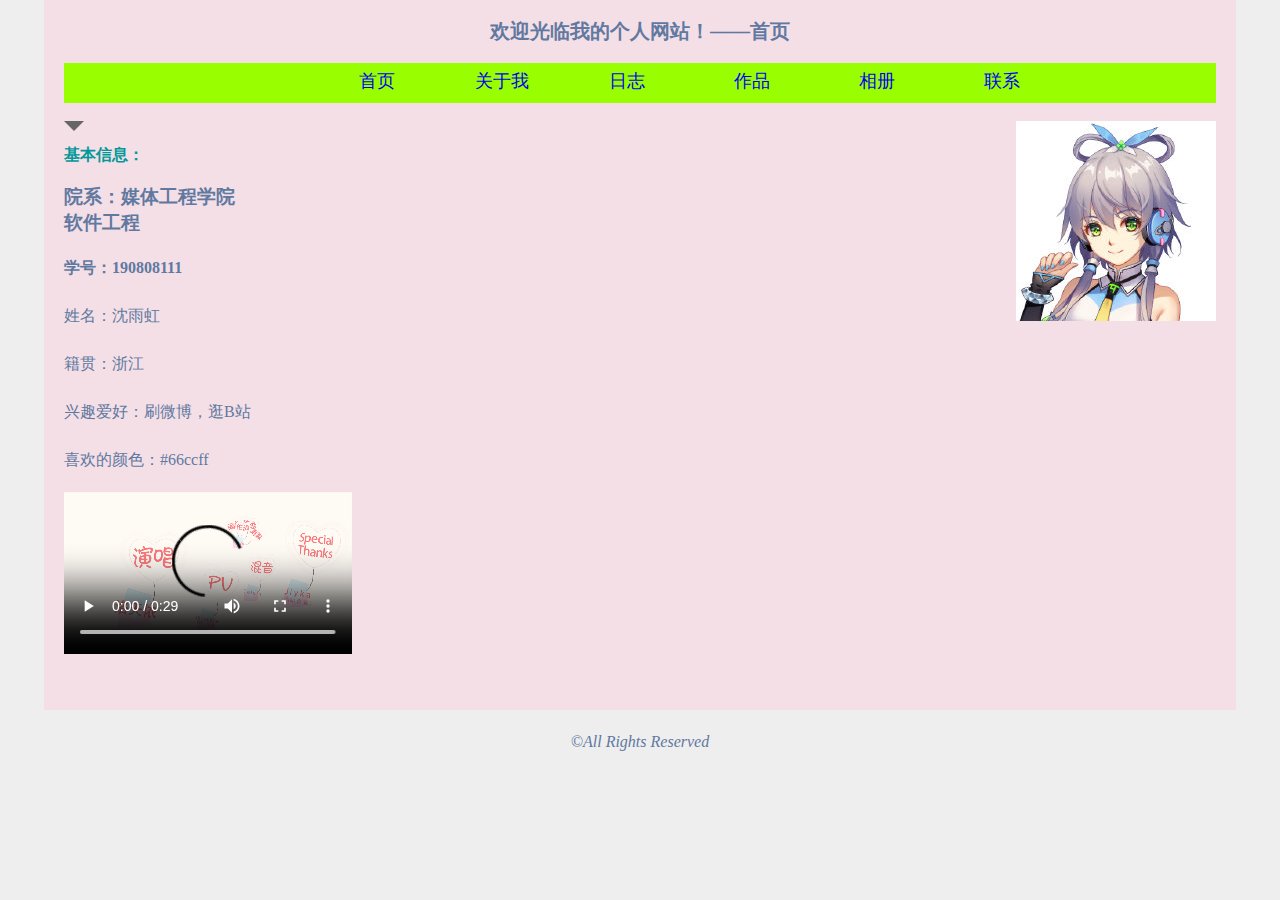
<file: index.html>
﻿<!doctype html>
<html>
<head>
<meta charset="utf-8">
<title>190808111沈雨虹的个人网站——首页</title>
	<style>
	a{
		display:block;
		float:left;
		width:125px;
		height:40px;
		text-align:center;
		
		text-decoration:none;
	}
	.normal:hover{
		background-color:#3C0;
	}
	</style>
	<link rel="stylesheet" href="css/main.css" type="text/css"/>

</head>

<body >
	<div class="container">
	<h1>欢迎光临我的个人网站！——首页</h1>
  
   	<p class="nav">
    <a></a>
    <a></a>
   	<a href="index.html" class="normal">首页</a> <a href="about.html" class="normal" >关于我</a> <a href="diary.html" class="normal" >日志</a> <a href="works.html" class="normal" >作品</a> <a href="photo.html" class="normal" >相册</a> <a href="contact.html" class="normal" >联系</a>
   	</p><img src="images/profile.jpg" alt="头像" align=right width=200px height=200px>
   	<div class="sjx"></div>
	<h2>基本信息：</h2>
	<h3>院系：媒体工程学院<br>
	软件工程</h3>
	<h4>学号：190808111</h4>
	<p>姓名：沈雨虹</p>
	<p>籍贯：浙江</p>
	<p>兴趣爱好：刷微博，逛B站</p>
	
	<p>喜欢的颜色：#66ccff </p>
	<video src="rsc/gzqs.mp4" width="25%" controls></video>
   
    <br>
    <br>
   
    </div>
	<p class="copyright"><i>&copy;All Rights Reserved</i></p>
    
</body>
</html>
</file>
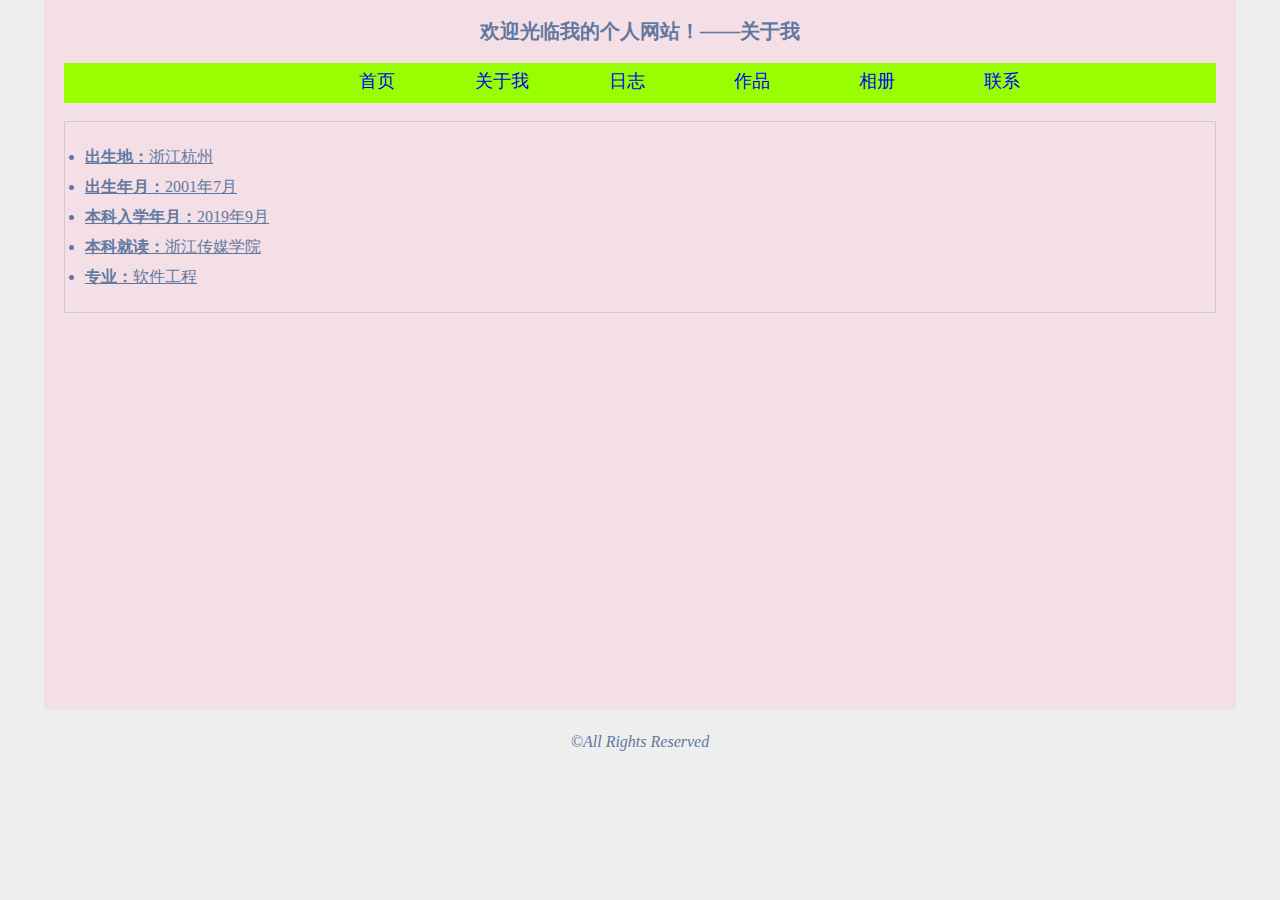
<file: about.html>
<!doctype html>
<html>
<head>
<meta charset="utf-8">
<title>190808111沈雨虹的个人网站——关于我</title>
<style>
ul{
	padding:20px;
	border:1px  solid #ccc;
}
	li{
		height:30px;
		line-height:30px;
		text-decoration:underline;
	}
	a{
		display:block;
		float:left;
		margin-top:px;
		width:125px;
		height:40px;
		text-align:center;
		
		text-decoration:none;
	}
	.normal:hover{
		background-color:#3C0;
	}
</style>
<link rel="stylesheet" href="css/main.css" type="text/css"/>
</head>

<body>
	<div class="container"><h1>欢迎光临我的个人网站！——关于我</h1>
    
    <p class="nav">
    <a></a>
    <a></a>
   	<a href="index.html" class="normal">首页</a> <a href="about.html" class="normal" >关于我</a> <a href="diary.html" class="normal" >日志</a> <a href="works.html" class="normal" >作品</a> <a href="photo.html" class="normal" >相册</a> <a href="contact.html" class="normal" >联系</a>
   	</p>
	
	
		<ul>
			<li><b>出生地：</b>浙江杭州</li>
			
			<li><b>出生年月：</b>2001年7月</li>
			<li><b>本科入学年月：</b>2019年9月</li>
			<li><b>本科就读：</b>浙江传媒学院</li>
			<li><b>专业：</b>软件工程</li>
		</ul>
	
	<br>
    </div>
	<p class="copyright"><i>&copy;All Rights Reserved</i></p>
</body>
</html>
</file>
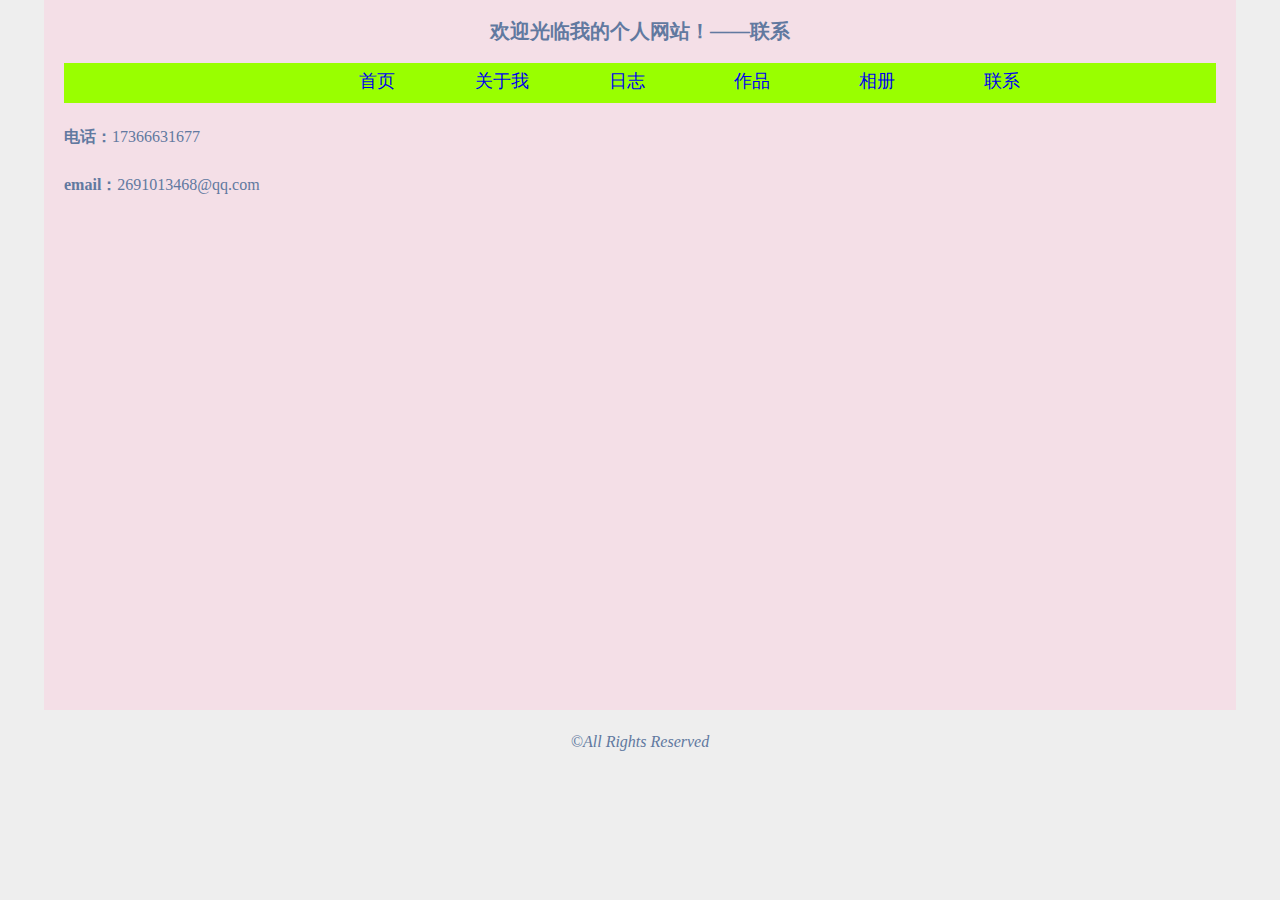
<file: contact.html>
<!doctype html>
<html>
<head>
<meta charset="utf-8">
<title>190808111沈雨虹的个人网站——联系</title>
<style>
a{
		display:block;
		float:left;
		margin-top:px;
		width:125px;
		height:40px;
		text-align:center;
		
		text-decoration:none;
	}
	.normal:hover{
		background-color:#3C0;
	}
	</style>
<link rel="stylesheet" href="css/main.css" type="text/css"/>
</head>

<body>
	<div class="container"><h1>欢迎光临我的个人网站！——联系</h1>
    
    <p class="nav">
    <a></a>
    <a></a>
   	<a href="index.html" class="normal">首页</a> <a href="about.html" class="normal" >关于我</a> <a href="diary.html" class="normal" >日志</a> <a href="works.html" class="normal" >作品</a> <a href="photo.html" class="normal" >相册</a> <a href="contact.html" class="normal" >联系</a>
   	</p>
    
	<p><b>电话：</b>17366631677</p>
    <p><b>email：</b>2691013468@qq.com</p>
	<br>
    </div>
	<p class="copyright"><i>&copy;All Rights Reserved</i></p>
	
</body>
</html>
</file>
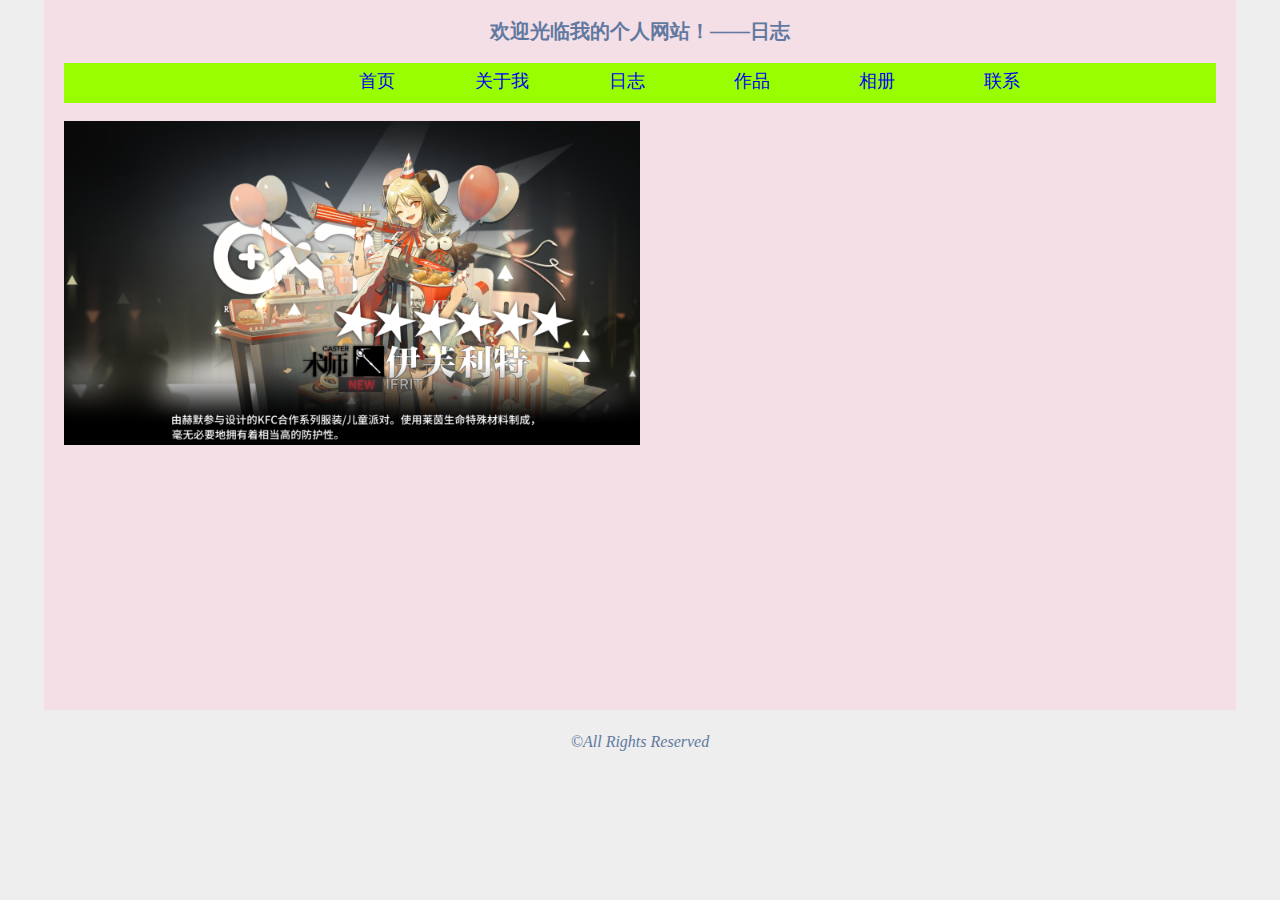
<file: diary.html>
<!doctype html>
<html>
<head>
<meta charset="utf-8">
<title>190808111沈雨虹的个人网站——日志</title>
<style>
a{
		display:block;
		float:left;
		margin-top:px;
		width:125px;
		height:40px;
		text-align:center;
		
		text-decoration:none;
	}
	.normal:hover{
		background-color:#3C0;
	}
	</style>
<link rel="stylesheet" href="css/main.css" type="text/css"/>
</head>

<body>
	<div class="container">
	<h1>欢迎光临我的个人网站！——日志</h1>
    
    <p class="nav">
    <a></a>
    <a></a>
   	<a href="index.html" class="normal">首页</a> <a href="about.html" class="normal" >关于我</a> <a href="diary.html" class="normal" >日志</a> <a href="works.html" class="normal" >作品</a> <a href="photo.html" class="normal" >相册</a> <a href="contact.html" class="normal" >联系</a>
   	</p>
    
	<p><img src="images/1.png" width=50%></p>
    
    </div>
	<p class="copyright"><i>&copy;All Rights Reserved</i></p>
</body>
</html>
</file>
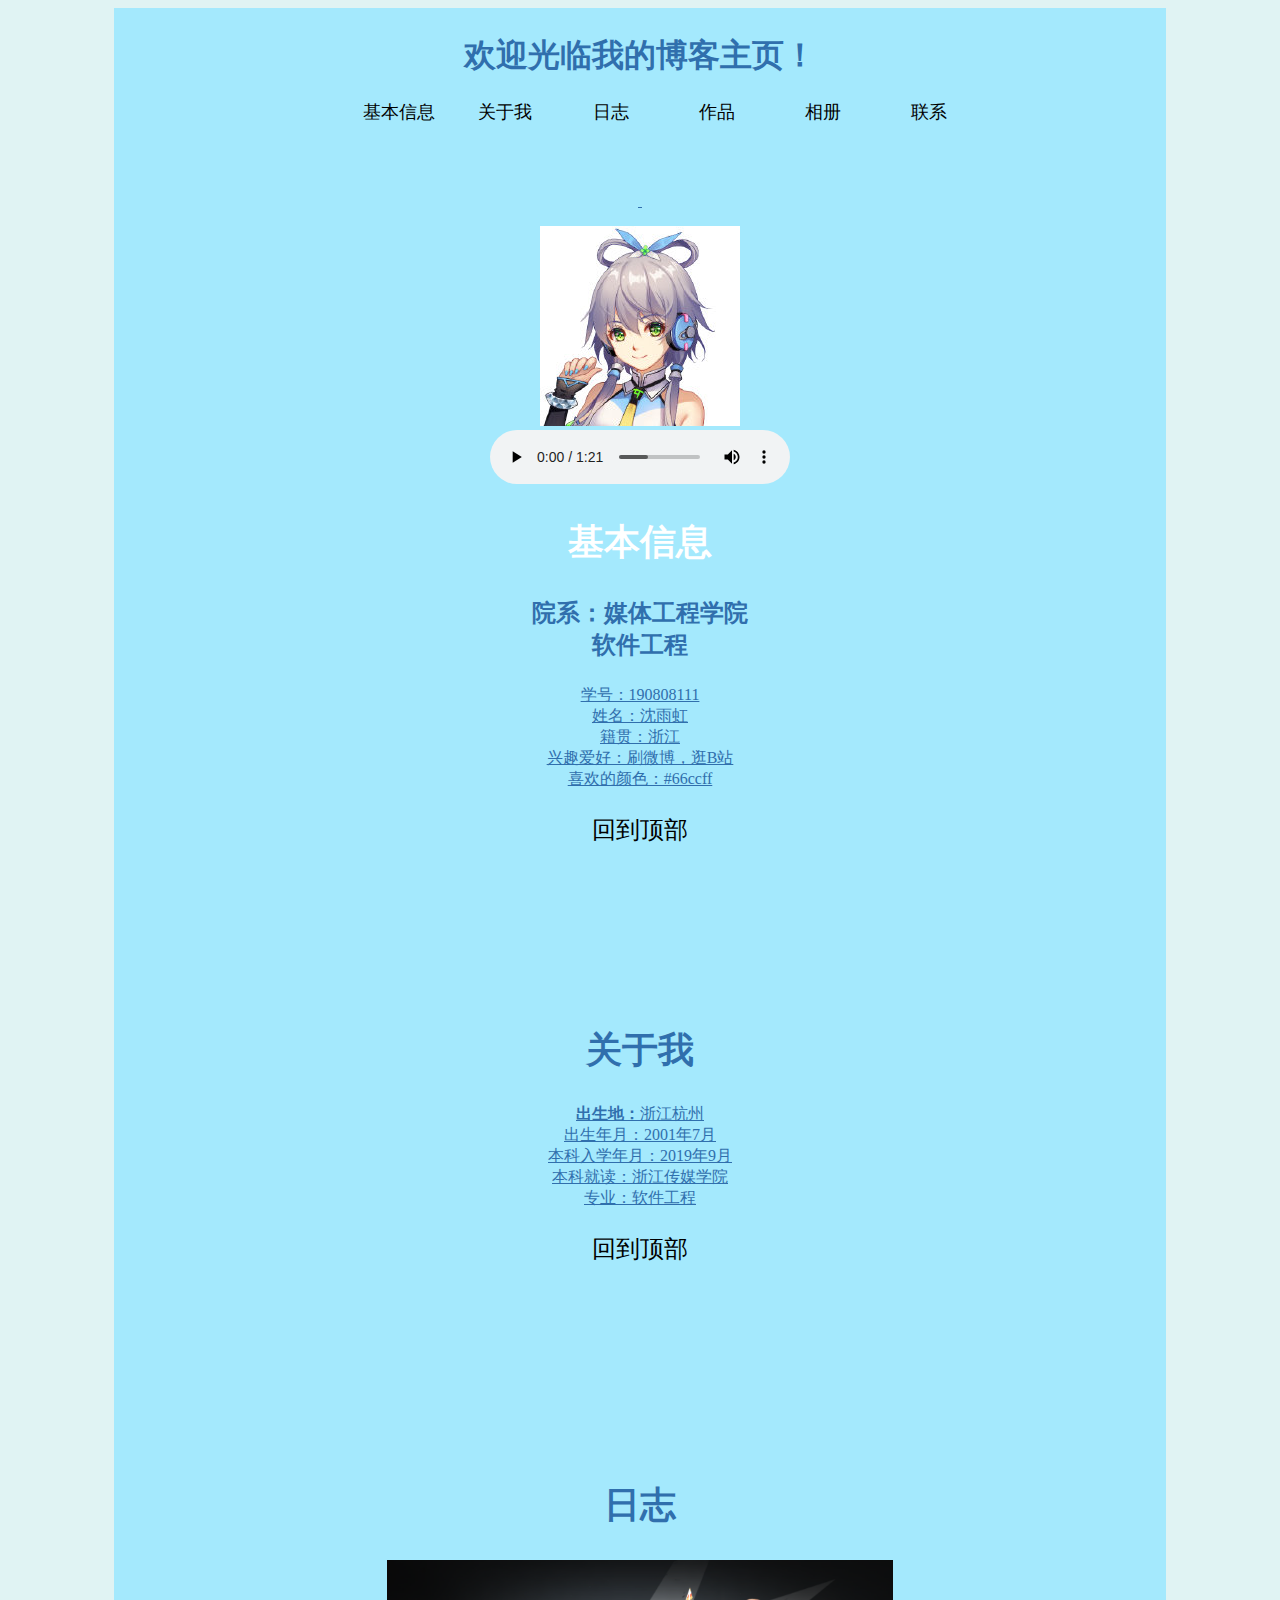
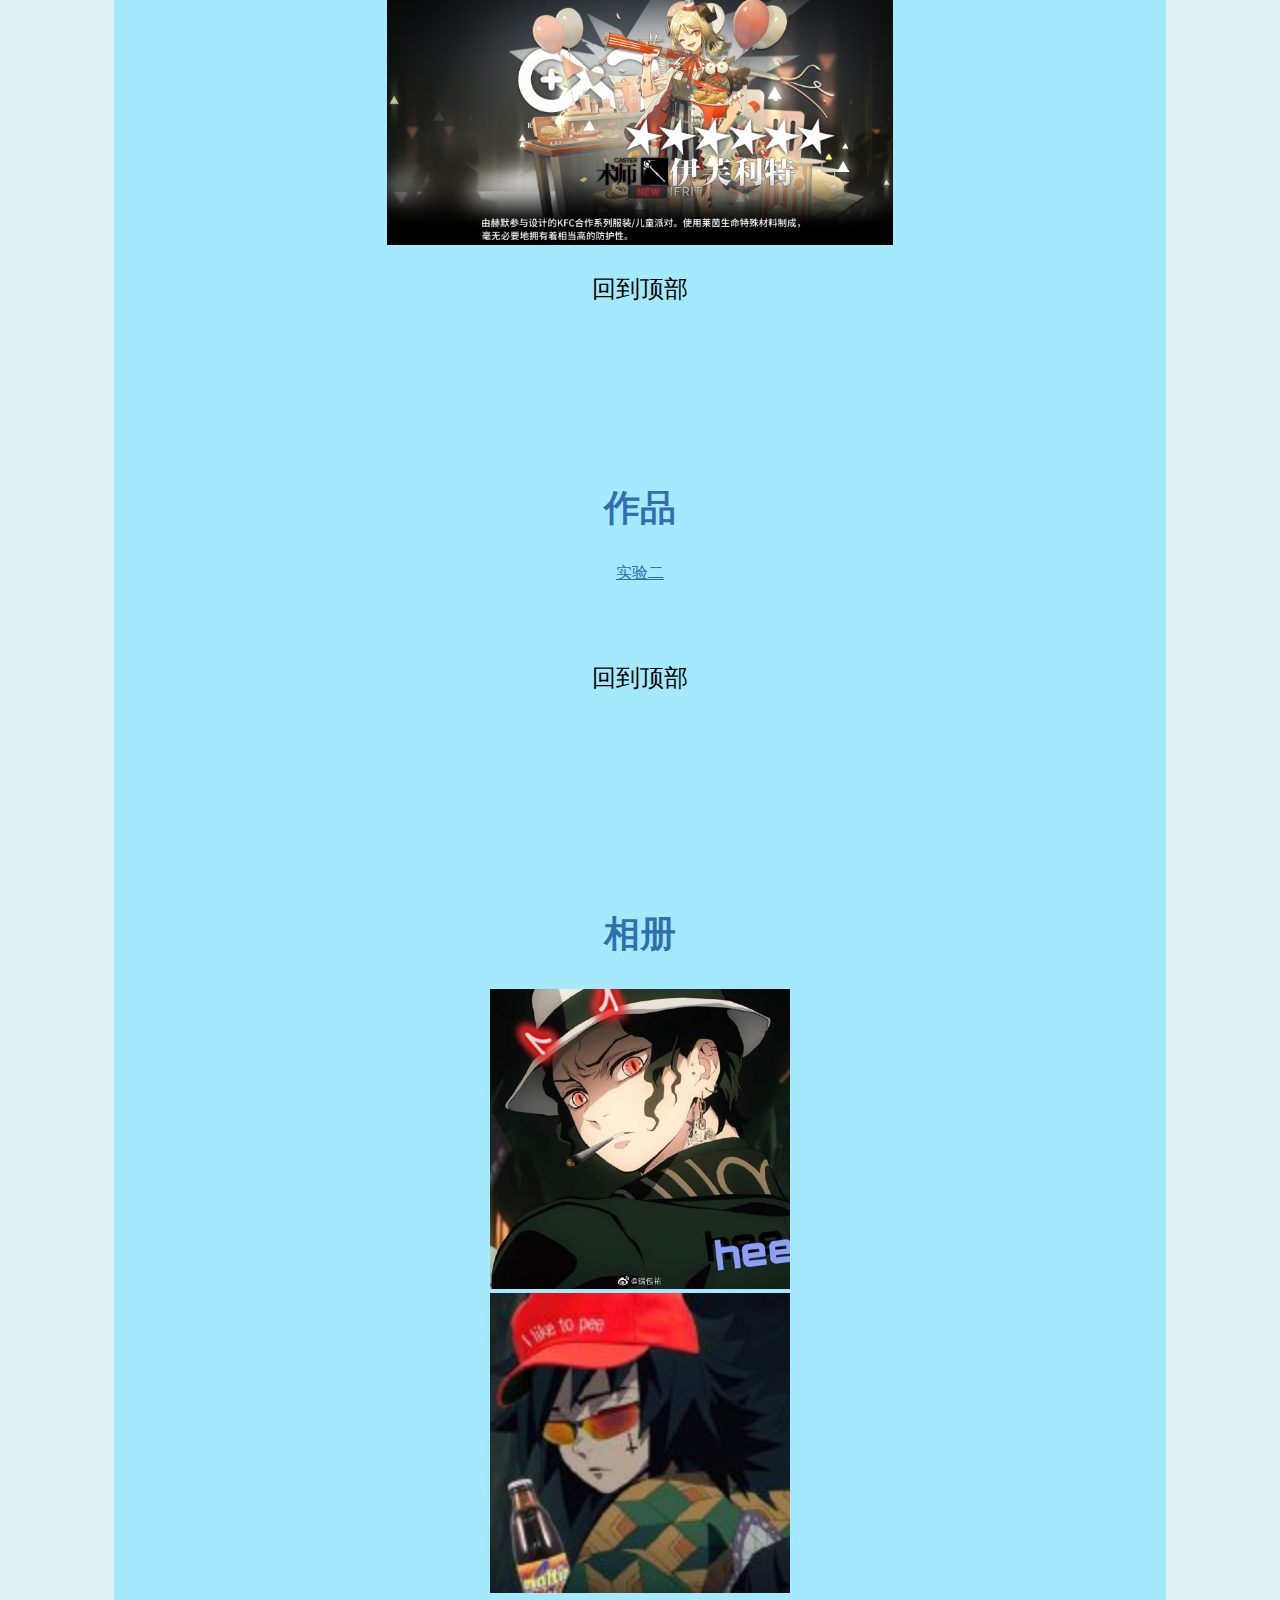
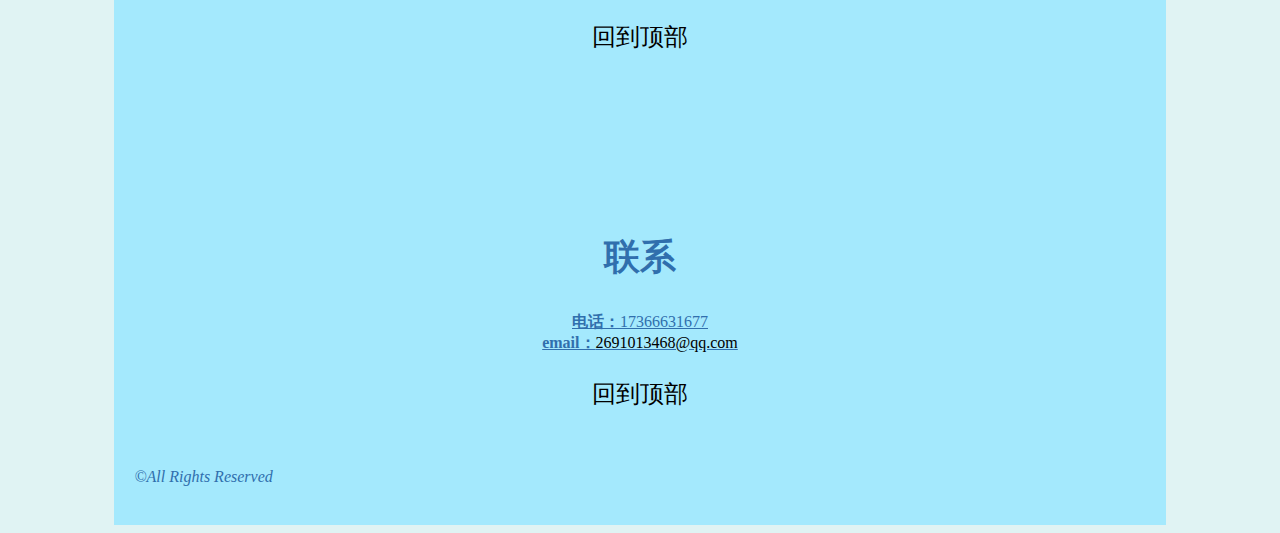
<file: index2.html>
﻿<!doctype html>
<html>
<head>
<meta charset="utf-8">
<title>190808111沈雨虹的博客主页</title>
<style>
	body{
		background-color:#E0F3F3;
		color:#306FAD
	}
	h1,h2,h3,h4{font-family:宋体;
	text-align:center;
	}
	h1{font-size:xx-large;
	}
	h2{font-size:36px;
	}
	h3{font-size:24px;
	}
	h4{ font-size:18px;
	}
	p{font-family:"华文楷体，楷体，宋体";
	
	}
	p.begin{
	text-align:center;
	text-decoration:underline;
	}
	p.begina{
		text-align:center;
		text-decoration:none;
		font-size:24px;
	}
	a:link{text-decoration:none;color:#000}
	a:visited {color:#4D6168} 
a:hover {color:#E8C8E0} 
a:active {color:#2959E7} 
	div#container{
		width:80%;
		margin:0px auto;
		padding:5px 20px;
		background-color:#A4E9FD;
		
	}
	.strong{font-weight:600;}
	font{
		background-colir:#686AAA;
		color:#FFF;
	}
	
	.nav a{
		display:block;
		float:left;
		width:106px;
		height:40px;
		text-align:center;
		text-decoration:none;
	}
	.normal:hover{
		background-color:#454869;
	}
	.nav{
text-align:center;
font-size:18px;
height:40px;

}
		
	</style>
</head>

<body >
	<div id="container">
	<a name ="top"></a><h1>欢迎光临我的博客主页！</h1>
    
   	<p class="nav">
  	<a></a>
    <a></a>
   	<a href="index.html" class="normal">基本信息</a> <a href="about.html" class="normal" >关于我</a> <a href="diary.html" class="normal" >日志</a> <a href="works.html" class="normal" >作品</a> <a href="photo.html" class="normal" >相册</a> <a href="contact.html" class="normal" >联系</a>
   	</p>
    <br>
    <p class="begin">&nbsp;</p>
    <p class="begin"><img src="images/profile.jpg" alt="头像"  width=200px height=200px ><br>
      <audio src="rsc/djbtr.mp3" controls/></audio>
    </p>
	<a name="info"></a><font><h2>基本信息</h2></font>
	<h3>院系：媒体工程学院<br>
	软件工程<br></h3>
	<p class="begin">
    学号：190808111<br>
	姓名：沈雨虹<br>
	籍贯：浙江<br>
	兴趣爱好：刷微博，逛B站<br>
	喜欢的颜色：#66ccff 
    </p>
    
    <p class="begina">
    <a href="#top">回到顶部</a>
    </p>
    
     <br>
   <br>
    <br>
     <br>
     <br>
    <br>
    <br>
    <a name="about"></a><h2>关于我</h2>
    
	<p class="begin"><b>出生地：</b>浙江杭州<br>
	出生年月：2001年7月<br>
	本科入学年月：2019年9月<br>
	本科就读：浙江传媒学院<br>
	专业：软件工程</p>
    <p class="begina"><a href="#top">回到顶部</a></p>
    
   <br>
   <br>
    <br>
     <br>
   <br>
    <br>
     <br>
   <br>
    <br>
    <a name="diary"></a><h2>日志</h2>
	<p class="begin"><img src="images/1.png" width=50%></p>
    
   <p  class="begina"><a href="#top">回到顶部</a></p>
    <p></p>
    <br>
     <br>
   <br>
    <br>
     <br>
   <br>
    <br>
    <a name="works"></a><h2>作品</h2>
	<p class="begin">实验二<br>
     <br>
    <br>
    <br>
    <p class="begina"><a href="#top">回到顶部</a></p>
    </p>
    <br>
    <br>
    <br>
     <br>
    <br>
    <br>
     <br>
    <br>
    <br>
    <a name="photo"></a><h2>相册</h2>
	<p class="begin"><img src="images/w.jpg" width="300"><br>
	<img src="images/y.jpg" width="300"></p>
   
    <p class="begina"><a href="#top">回到顶部</a></p>
    
    <br>
     <br>
   <br>
    <br>
     <br>
   <br>
    <br>
    <a name="contact"></a><h2>联系</h2>
    <p class="begin"><b>电话：</b>17366631677<br>
    <b>email：</b><a href="mailto:2691013468@qq.com?subject=我有问题">2691013468@qq.com</a></p>
    <p class="begina"><a href="#top">回到顶部</a></p>
    <p></p>
    <br>
	<p><i>&copy;All Rights Reserved</i></p>
    <br>
    </div>
</body>
</html>
</file>
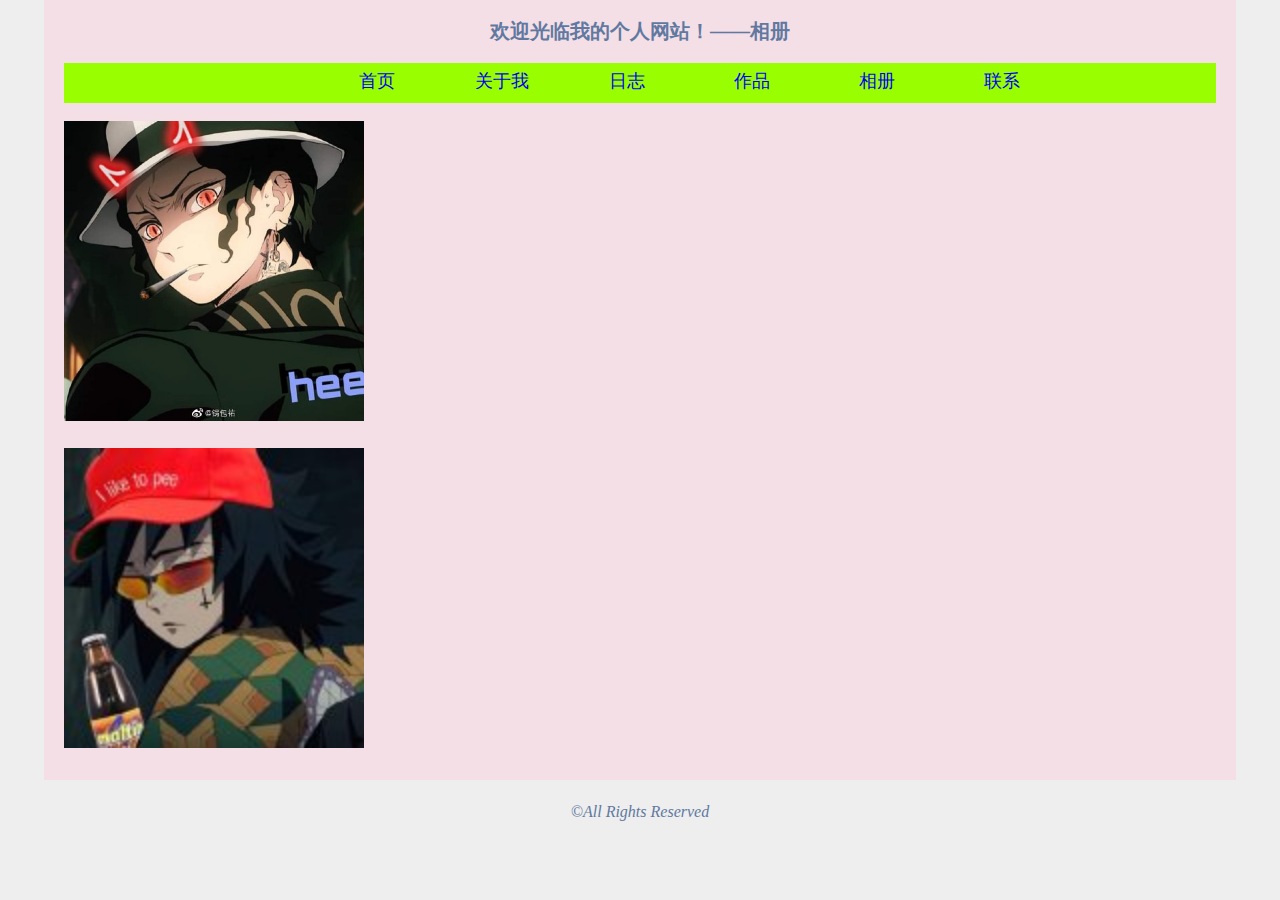
<file: photo.html>
<!doctype html>
<html>
<head>
<meta charset="utf-8">
<title>190808111沈雨虹的个人网站——相册</title>
<style>
a{
		display:block;
		float:left;
		margin-top:px;
		width:125px;
		height:40px;
		text-align:center;
		
		text-decoration:none;
	}
	.normal:hover{
		background-color:#3C0;
	}
	</style>
<link rel="stylesheet" href="css/main.css" type="text/css"/>
</head>

<body>
	<div class="container">
	<h1>欢迎光临我的个人网站！——相册</h1>
    
   <p class="nav">
    <a></a>
    <a></a>
   	<a href="index.html" class="normal">首页</a> <a href="about.html" class="normal" >关于我</a> <a href="diary.html" class="normal" >日志</a> <a href="works.html" class="normal" >作品</a> <a href="photo.html" class="normal" >相册</a> <a href="contact.html" class="normal" >联系</a>
   	</p>
   
	<p><img src="images/w.jpg" width="300"></p>
	<p><img src="images/y.jpg" width="300"></p>
   	</div>
	<p class="copyright"><i>&copy;All Rights Reserved</i></p>
</body>
</html>
</file>
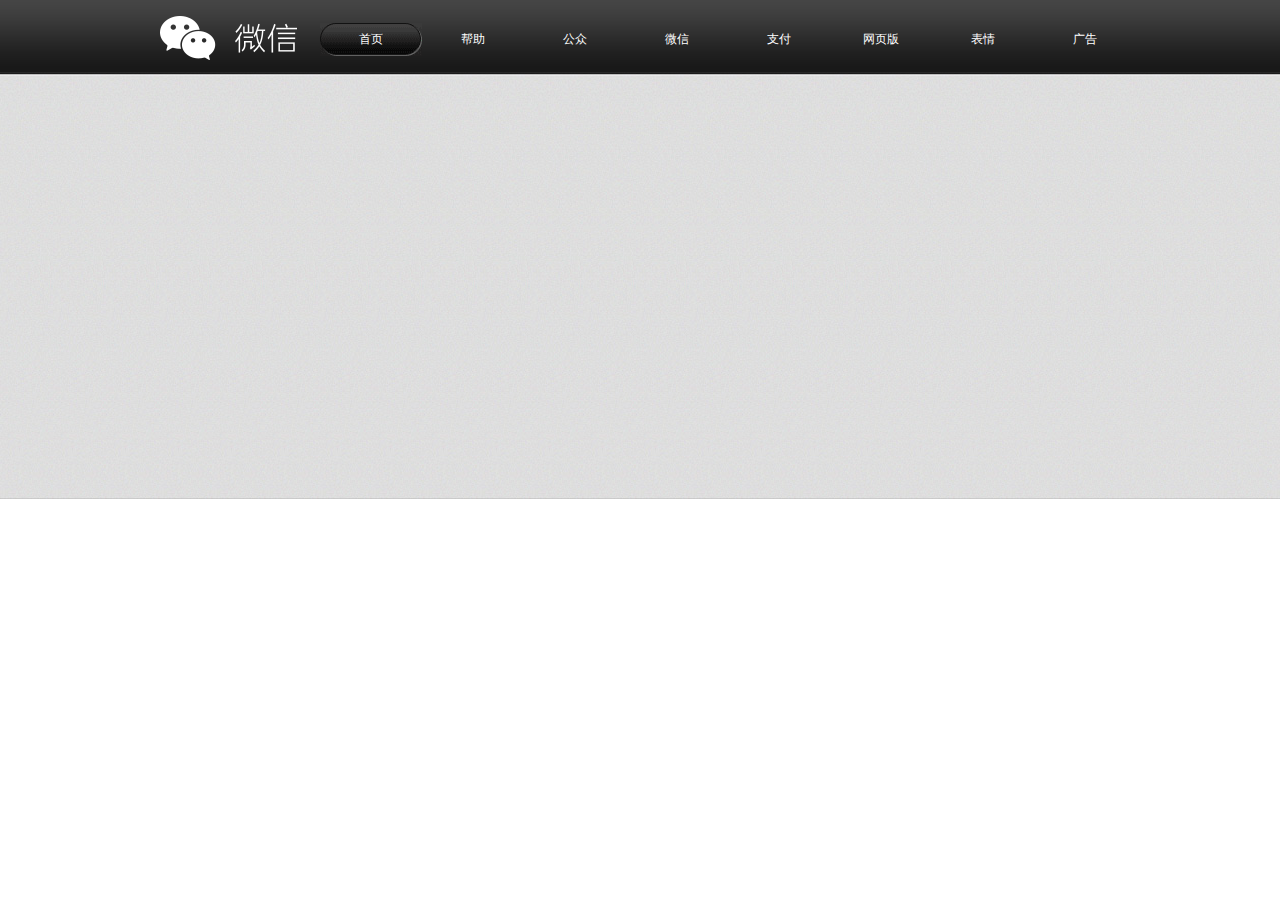
<file: sy6-1.html>
<!doctype html>
<html>
<head>
<meta charset="utf-8">
	<title></title>
	<style type="text/css">
		body{margin: 0;padding: 0;}
		body{
			background: url(images/weixin.png) no-repeat 160px 16px,
				url(images/topbg.jpg) repeat-x;
		}
		#nav{
			width:835px;
			height: 70px;
			margin-left: 320px;
		}
		a{
			display: block;
			float: left;
			margin-top: 23px;
			width: 102px;
			height: 33px;
			line-height: 33px;
			text-align: center;
			font-size: 12px;
			color: #fff;
			text-decoration: none;
		}
		#index{
			background-image: url(images/btn2.png);
		}
		.normal:hover{
			background-image: url(images/btn2.png);
		}
	</style>
</head>

<body>
	<div id="nav">
		<a href="#" id="index">首页</a>
		<a href="#" class="normal">帮助</a>
		<a href="#" class="normal">公众</a>
		<a href="#" class="normal">微信</a>
		<a href="#" class="normal">支付</a>
		<a href="#" class="normal">网页版</a>
		<a href="#" class="normal">表情</a>
		<a href="#" class="normal">广告</a>
	</div>
</body>
</html>
</file>
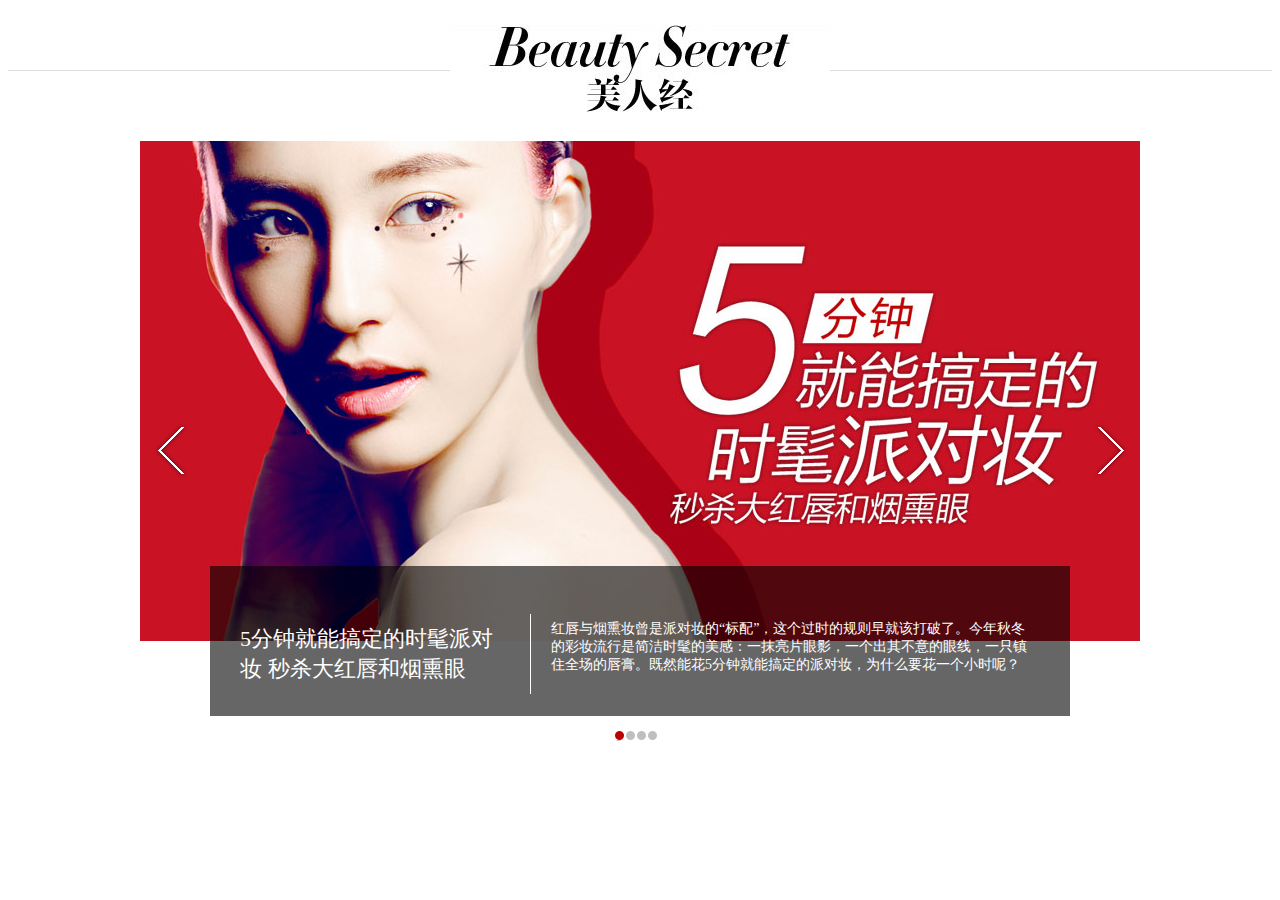
<file: sy6-2.html>
<!doctype html>
<html>
	<head>
		<meta charset="utf-8">
		<title></title>
		<style type="text/css">
			#wrapper{
				margin-top: 20px;
				height: 750px;
				color:#fff;
			}
			.title{
				position: relative;
				height: 50px;
				border-bottom: 1px solid #ddd;
				margin-bottom: 70px;
			}
			.title-img{
				position: absolute;
				left: 50%;
				top:5px;
				width: 380px;
				height: 100px;
				background: url(images/pic1.jpg) no-repeat 0px -521px;
				margin-left:-190px;
			}
			
			.main{
				position: relative;
				width: 1000px;
				height: 500px;
				margin: 0 auto;
				background-image: url(images/pic2.jpg);
			}
			.left,.right{
				position: absolute;
				width: 55px;
				height: 70px;
				background-image: url(images/pic3.png)
			}
			.left{
				left: 5px;
				top: 275px;
				background-position: 0px -80px;
			}
			.right{
				right: 5px;
				top: 275px;
				background-position: 0px -153px;
				
			}
			.left:hover,.right:hover{
				background-color: rgba(0,0,0,0.6);
			}
			
			.bottom{
				position: absolute;
				left: 70px;
				bottom: -75px;
				width: 800px;
				height: 90px;
				padding: 30px;
				background-color: rgba(0,0,0,0.6);
			}
			.bottom h2{
				float: left;
				width: 270px;
				height: 60px;
				padding: 10px 20px 10px 0;
				border-right: 1px solid #fff;
				font-family: "微软雅黑";
				font-weight: normal;
				font-size: 22px;
				
			}
			.bottom p{
				float: left;
				width:480px;
				height: 60px;
				padding: 10px 0 10px 20px;
				font-size: 14px;
			}
			
			.foot{
				position: absolute;
				left: 475px;
				bottom: -100px;
				width: 50px;
				margin-bottom: _100px;
				
			}
			.dot1,.dot2{float: left;
				width: 9px;
				height: 10px;
				background-image:url(images/pic3.png);
				margin-right: 2px;
				
			}
			.dot1{
				background-position: -44px 0px;
				
			}
			.dot2{
				background-position: -35px 0px;
			}
		</style>
	</head>
	<body>
		<div id="wrapper">
			<div class="title">
				<div class="title-img"></div>
			</div>
			<div class="main">
				<a href="#"><div class="left"></div></a>
				<a href="#"><div class="right"></div></a>
				<div class="bottom">
					<h2>5分钟就能搞定的时髦派对妆 秒杀大红唇和烟熏眼</h2>
					<p>红唇与烟熏妆曾是派对妆的“标配”，这个过时的规则早就该打破了。今年秋冬的彩妆流行是简洁时髦的美感：一抹亮片眼影，一个出其不意的眼线，一只镇住全场的唇膏。既然能花5分钟就能搞定的派对妆，为什么要花一个小时呢？</p>
				</div>
				<div class="foot">
					<a href="#"><div class="dot1"></div></a>
					<a href="#"><div class="dot2"></div></a>
					<a href="#"><div class="dot2"></div></a>
					<a href="#"><div class="dot2"></div></a>
				</div>
			</div>
		</div>
	</body>
</html>
</file>
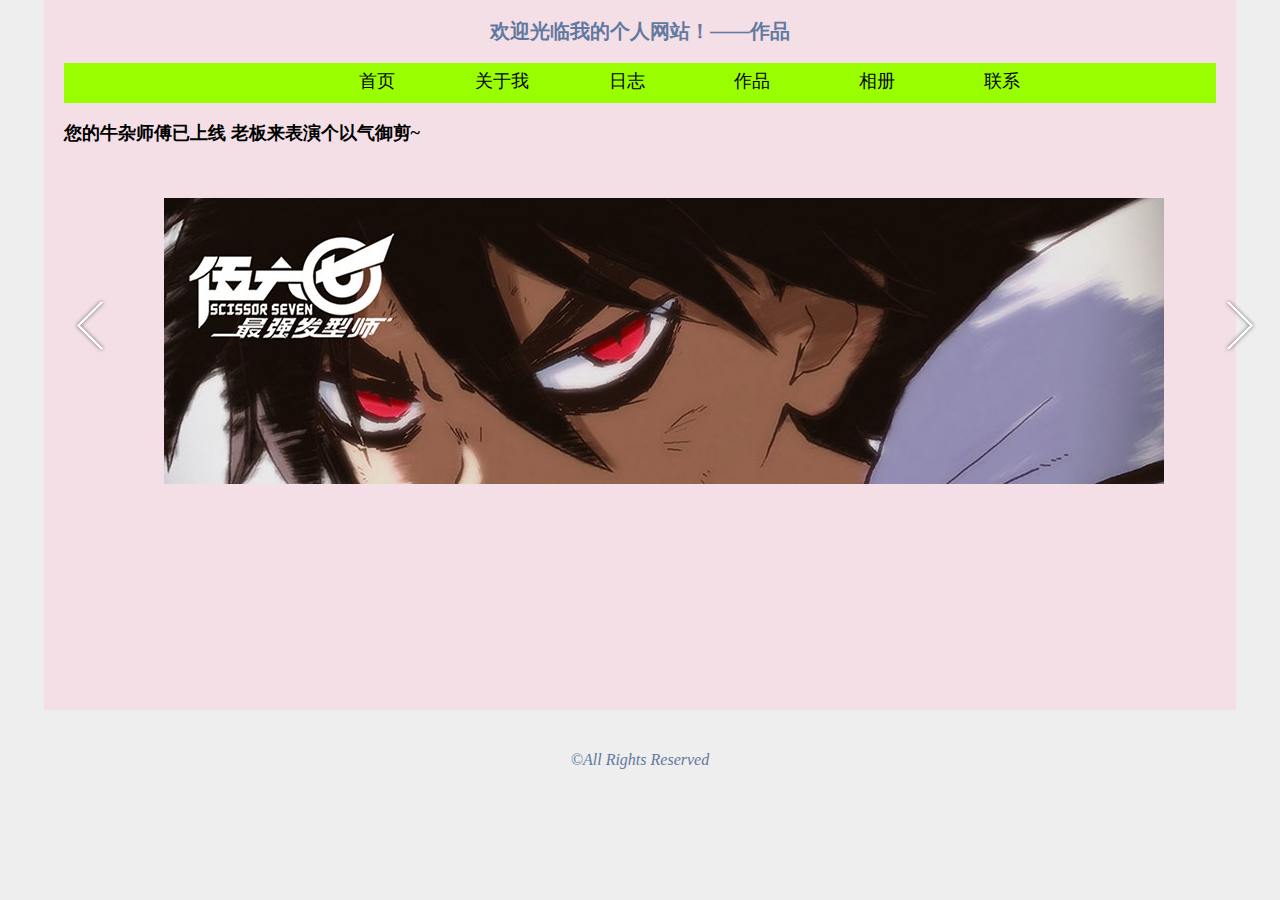
<file: works.html>
<!doctype html>
<html>
<head>
<meta charset="utf-8">
<title>190808111沈雨虹的个人网站——作品</title>
<style>

body{background-color:#CCC;
color:#66667f}
.title h2{
	font-size:18px;
	color:#000;
}
a{text-decoration:none;}
a{
	color:#000;
	font-size:18px;
}
a{
		display:block;
		float:left;
		
		width:125px;
		height:40px;
		text-align:center;
		
		text-decoration:none;
	}
	.normal:hover{
		background-color:#3C0;
	}
	.title{
		position:relative;
		height:50px;
		margin-bottom:10px;
	}
	.main{
		position:relative;
		width:1200px;
		height:320px;
		margin:0 auto;
		background-image:url(images/567.jpg);
		background-repeat:no-repeat;
		background-position:center;
	}
	.left,.right{
				position: absolute;
				width: 55px;
				height: 70px;
				background-image: url(images/pic3.png)
				
			}
			.left{
	left: 0px;
	top: 110px;
	background-position: 0px -80px;
			}
			.right{
	right: 0px;
	top: 110px;
	background-position: 0px -153px;
			}
			.left:hover,.right:hover{
				background-color: rgba(0,0,0,0.6);
			}
			
</style>
<link rel="stylesheet" href="css/main.css" type="text/css"/>
</head>

<body>
	<div class="container">
	<h1>欢迎光临我的个人网站！——作品</h1>
    
    <p class="nav">
    <a></a>
    <a></a>
   	<a href="index.html" class="normal">首页</a> <a href="about.html" class="normal" >关于我</a> <a href="diary.html" class="normal" >日志</a> <a href="works.html" class="normal" >作品</a> <a href="photo.html" class="normal" >相册</a> <a href="contact.html" class="normal" >联系</a>
   	</p>
    
    <div class="title">
    	<h2>您的牛杂师傅已上线 老板来表演个以气御剪~</h2>
    </div>
    
    <div class="main">
    
	  <a href="#"><div class="left"></div></a>
			<a href="#"><div class="right"></div></a>
    </div>
    </div>
    <br>
	<p class="copyright"><i>&copy;All Rights Reserved</i></p>
</body>
</html>
</file>
<file: css/main.css>
@charset "utf-8";
body{font-size:16px;
	color:#6179A0;
	background-color:#EEE;
	margin:0;
}
h1{text-align:center;
font-family:"方正姚体,黑体,宋体";
font-size:20px;
}
h2{font-family:黑体;
font-size:16px;
color:#099;
}
p{line-height:2em;
}
.nav{background-color:#9f0;
text-align:center;
font-size:18px;
height:40px;

}
.copyright{text-align:center;
margin-bottom:10px;
}
.sjx{
	width:0;
	height:0;
	
	border:10px solid transparent;
	border-top-color:#666;
	border-bottom:none;
}
.container{
	min-height:700px;
	width:90%;
	margin:0 auto;
	padding:5px 20px;
	background-color:#F4DFE7;
}
</file>
